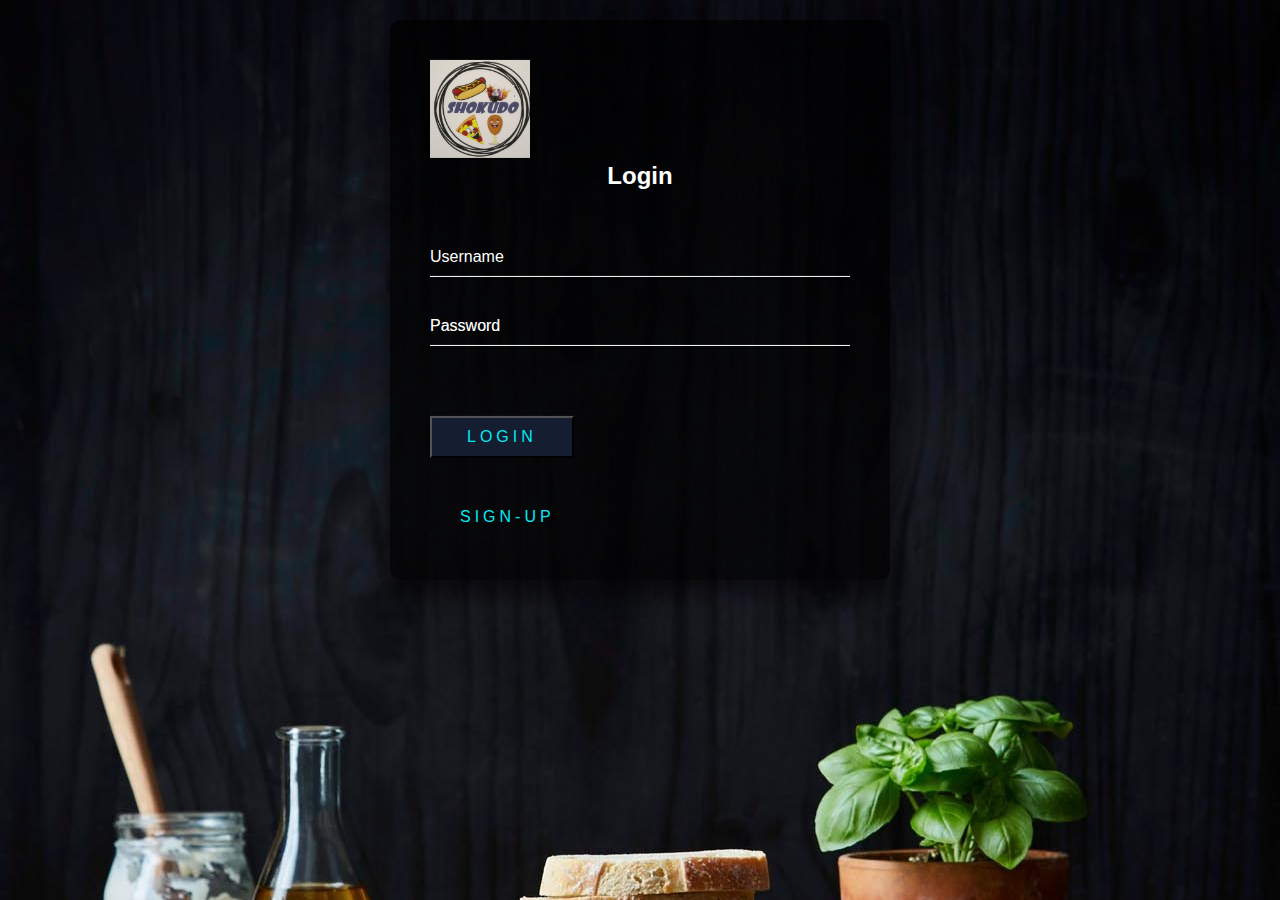
<file: ankit/Shokudo-main/index.html>
<!DOCTYPE html>
<html lang="en">
<head>
    <meta charset="UTF-8">
    <link rel = "icon" href = 
"test3.png" type = "image/x-icon">
    <meta name="viewport" content="width=device-width, initial-scale=1.0">
    <link rel="icon" href="test3.png" type="image/gif">
    <title>Shokudo - Login</title>
    <link rel="stylesheet" href="login.css">
</head>
<body>
    <div class="login-box">
        <img src="test3.png" width="100px">
        <h2>Login</h2>
        <br>
        <form action="home.html">
          <div class="user-box">
            <input type="text" name="" required="">
            <label>Username</label>
          </div>
          <div class="user-box">
            <input type="password" pattern="(?=.*\d)(?=.*[a-z])(?=.*[A-Z]).{8,}" title="Must contain at least one number and one uppercase and lowercase letter, and at least 8 or more characters" placeholder="Password" name="" required="">
            <label>Password</label>
          </div>
          <button type="submit" style="background-color: #141e30;">
            <span></span>
            <span></span>
            <span></span>
            <span></span>
            Login
        </button>
        <br>
          <a href="sign up.html">
            <span></span>
            <span></span>
            <span></span>
            <span></span>
            Sign-up
        </a>
        </form>
      </div>

    
</body>
</html>
</file>
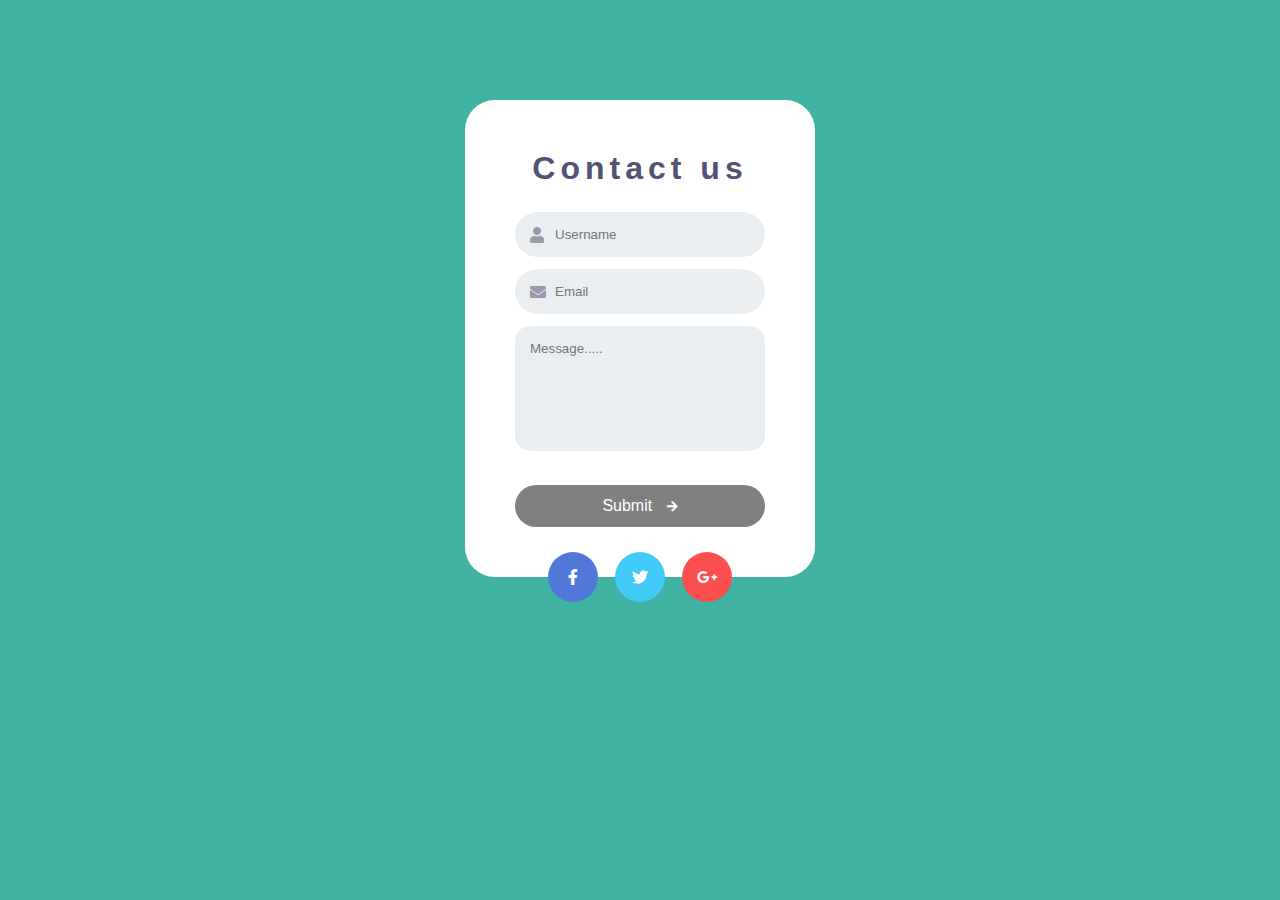
<file: ankit/Shokudo-main/Contact_us.html>
<!DOCTYPE html>
<html lang="en">
<head>
	<meta charset="UTF-8">
  <link rel = "icon" href = 
"test3.png" type = "image/x-icon">
	<title>Simple Contact Us form</title>
	<link rel="stylesheet" href="Contact_us.css">
	<link rel="stylesheet" href="https://use.fontawesome.com/releases/v5.5.0/css/all.css">
</head>
<body>
	  

<div class="contact-us">
  <div class="title">
    <h1>Contact us</h1>
  </div>
  <div class="form">
    <div class="form-items">
      <input type="text" class="input" placeholder="Username">
      <i class="fas fa-user"></i>
    </div>
    <div class="form-items">
      <input type="text" class="input" placeholder="Email">
      <i class="fas fa-envelope"></i>
    </div>
    <div class="form-items">
      <textarea class="input message" cols="30" rows="10" placeholder="Message....."></textarea>
    </div>
  </div>
  
  <div class="btn">
    Submit
    <i class="fas fa-arrow-right"></i>
  </div>
  
  
  <div class="social-icons">
    <div class="facebook">
      <i class="fab fa-facebook-f"></i>
    </div>
    <div class="twitter">
      <i class="fab fa-twitter"></i>
    </div>
    <div class="google">
      <i class="fab fa-google-plus-g"></i>
    </div>
  </div>
  
</div>


</body>
</html>
</file>
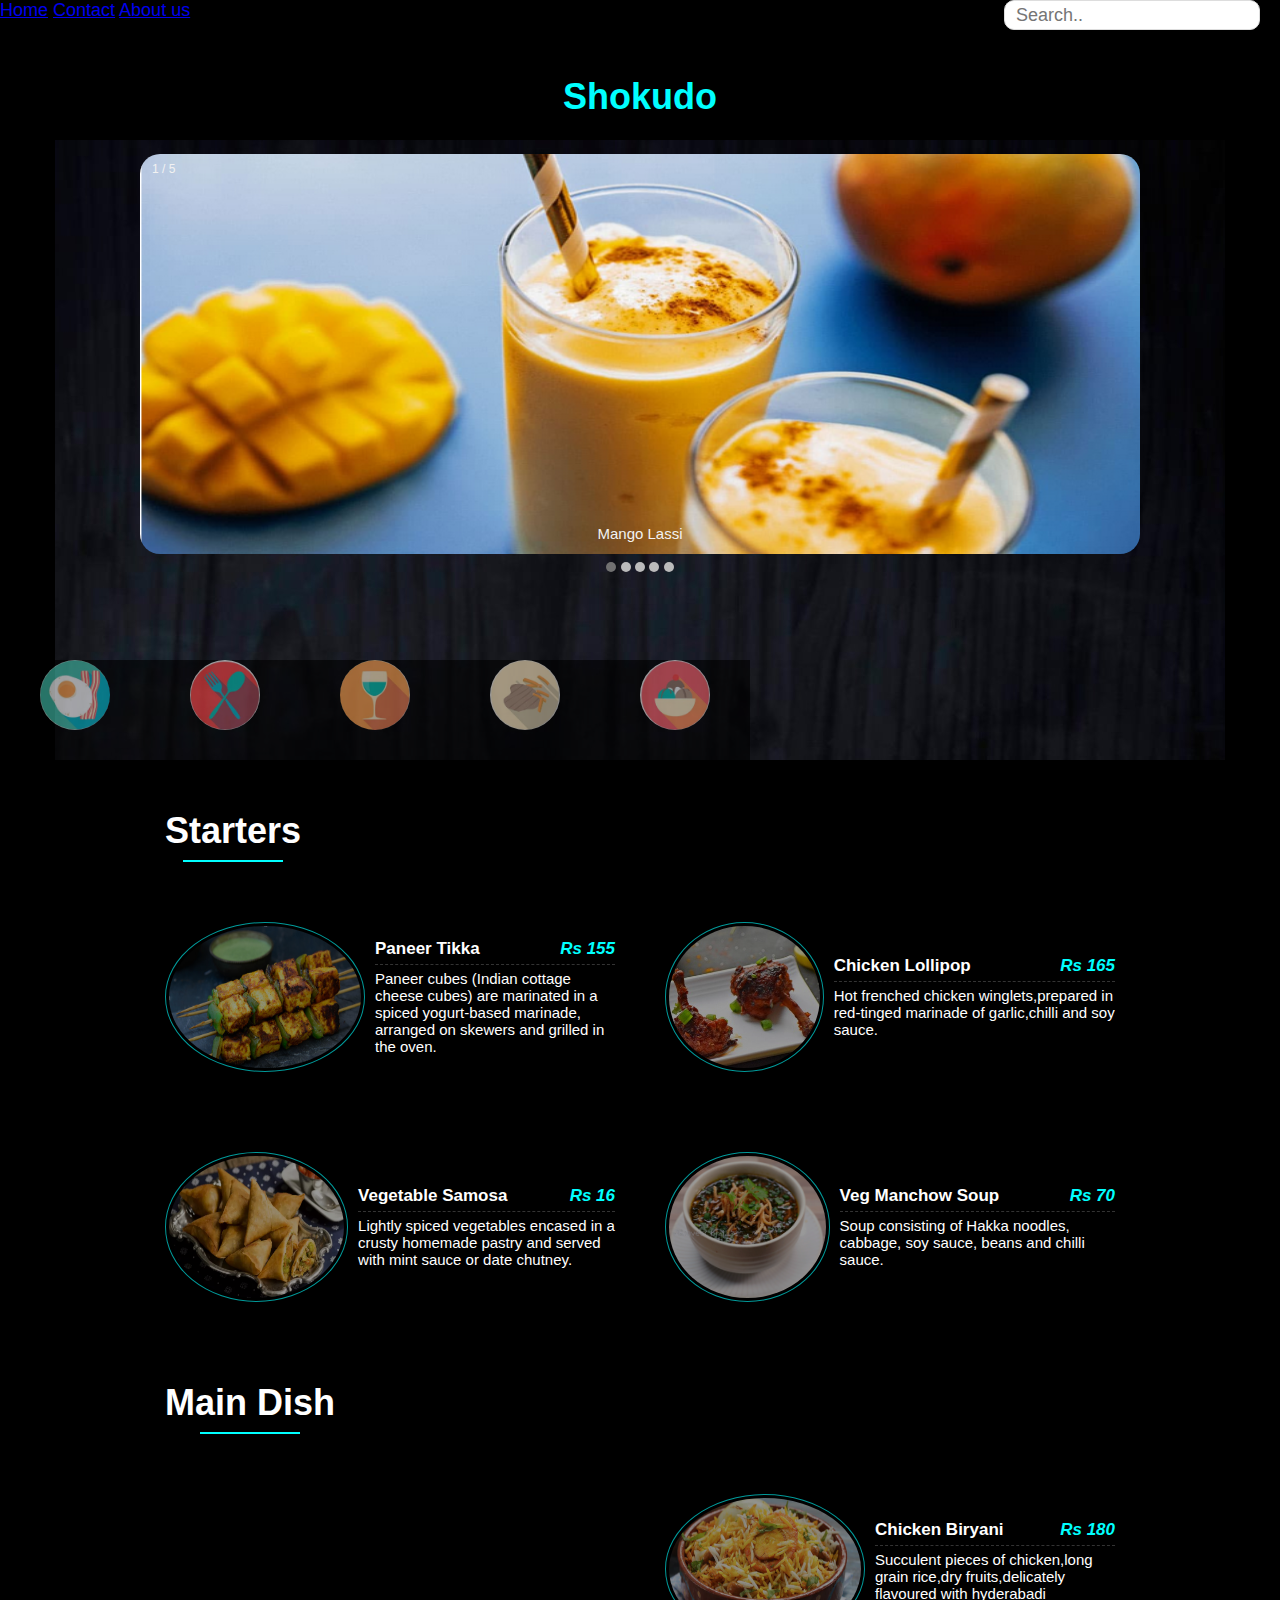
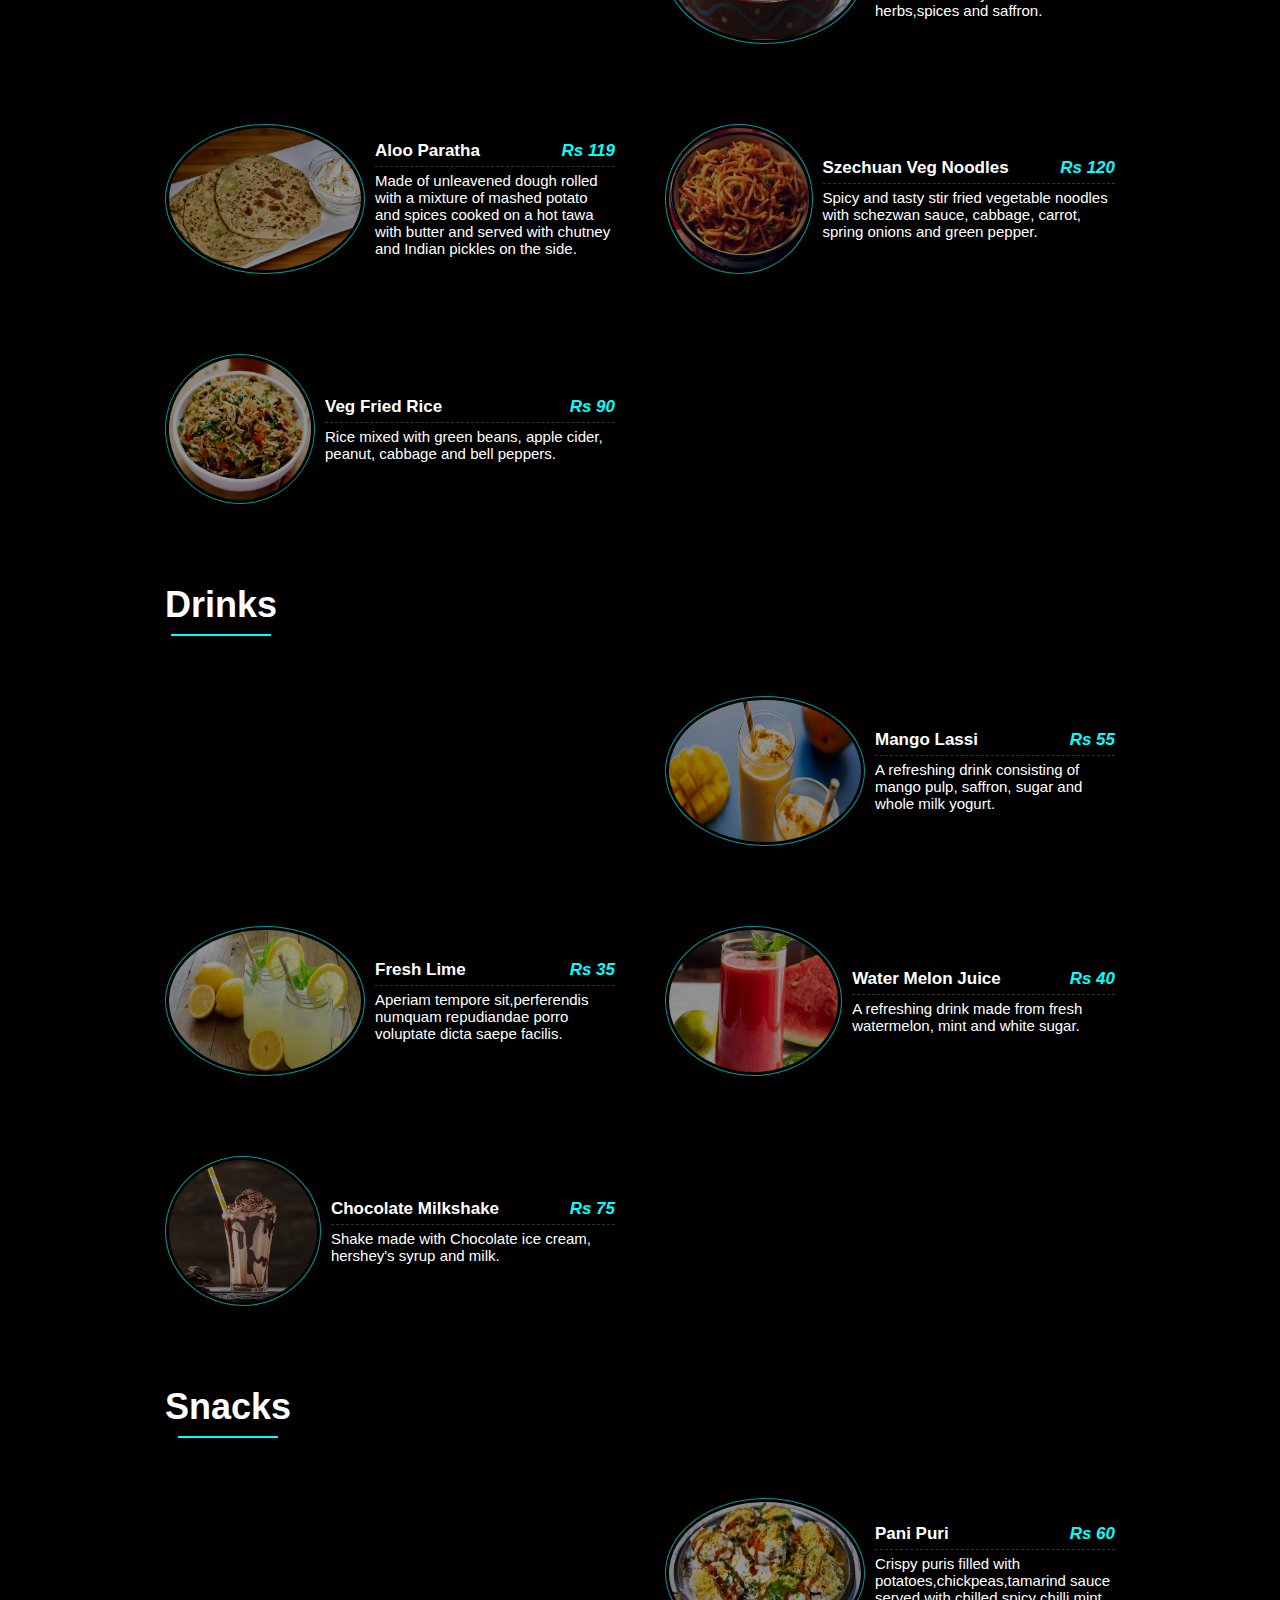
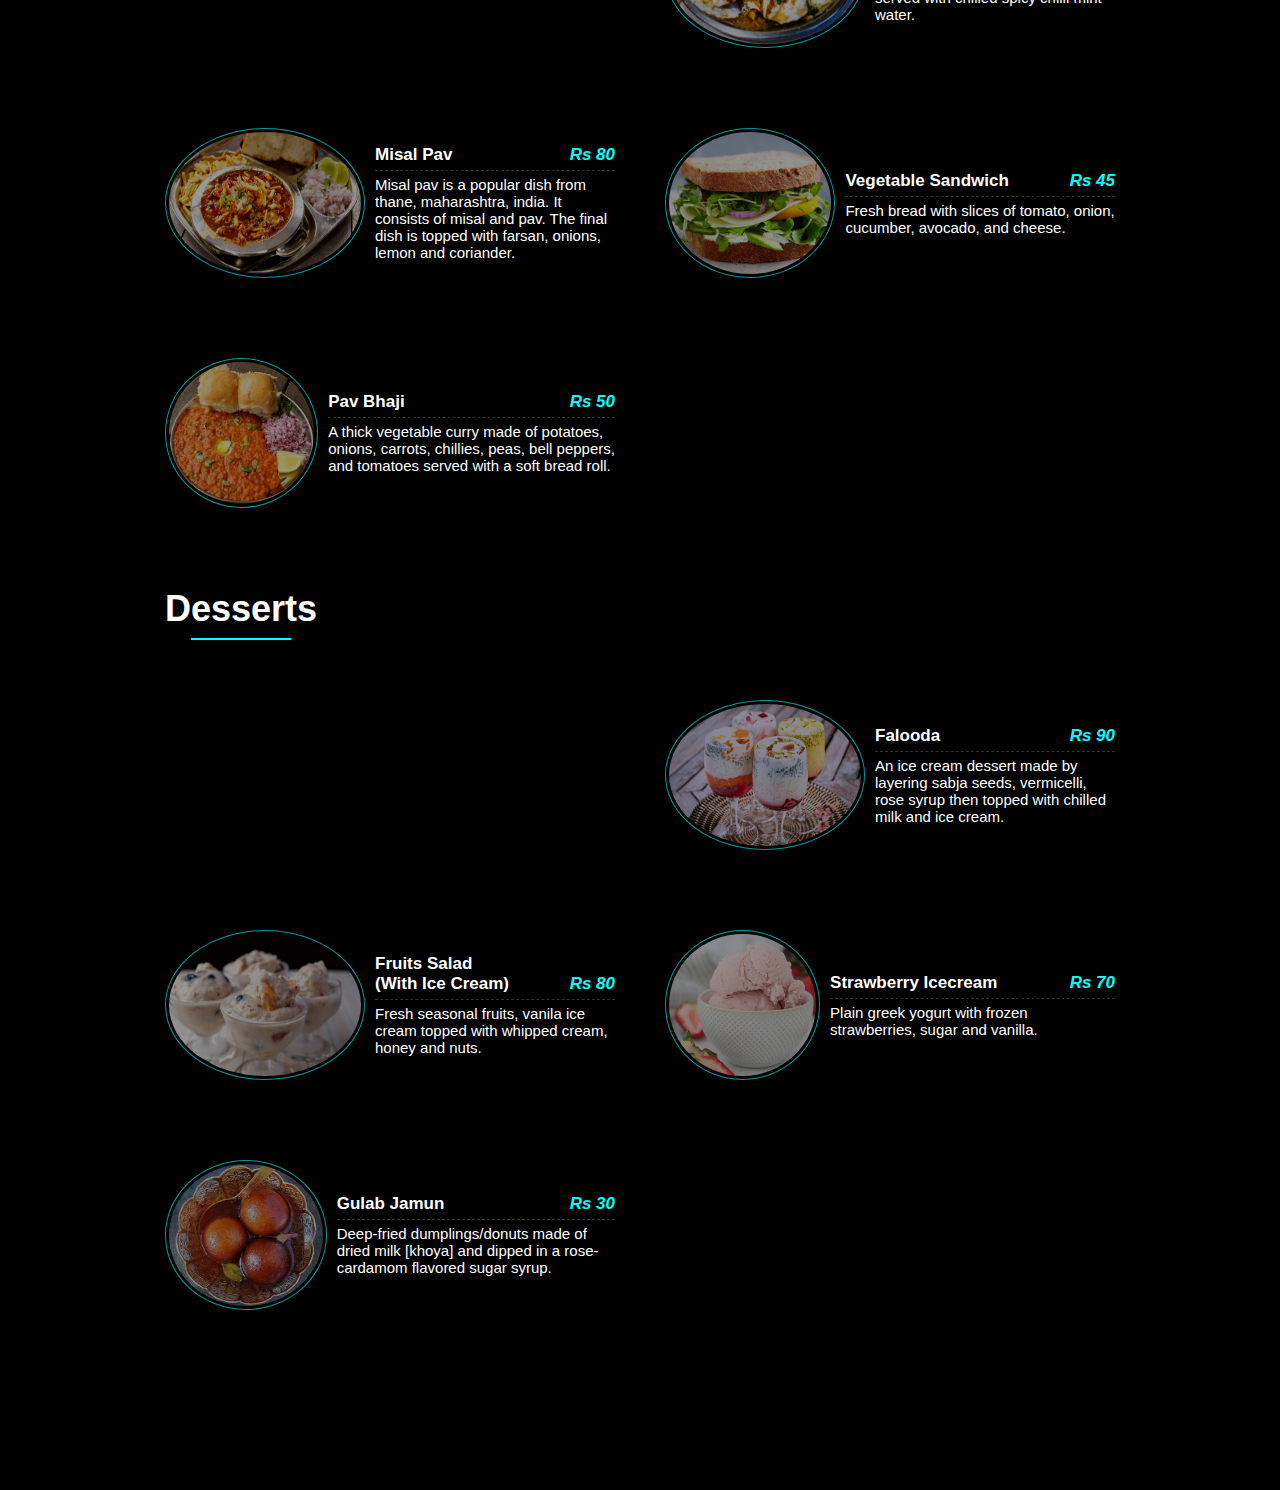
<file: ankit/Shokudo-main/item(gaya3).html>
<!DOCTYPE html>
<html lang="en"> 
    <head>
        <title>Item Page</title>
        <link rel = "icon" href = 
"test3.png" type = "image/x-icon">
        <meta charset="UTF-8">
        <meta name="viewport" content="width=device-width, initial-scale=1">
        <link rel="stylesheet" type="text/css" href="main(gaya3).css">
        <style>
            body {
              font-family: Arial, Helvetica, sans-serif;
            }
            .imgs{
                width: 50px;
                height: 150px;
            }
        </style>
    </head>
    <body>
        <div class="navbar">
            <a href="#">Home</a>
            <a href="#">Contact</a>
            <a href="#">About us</a>
            <input type="text" id="mySearch" onkeyup="myFunction()" placeholder="Search.." title="Type in the Item">
        </div><br><br>
        <h1 style="color: cyan; text-align: center; font-size:36px;">Shokudo</h1><br><br>
        
        <div class="slideshow-container">

            <div class="mySlides fade">
              <div class="numbertext">1 / 5</div>
              <img src="lassi.png" style="width:100%">
              <div class="text">Mango Lassi</div>
            </div>
            
            <div class="mySlides fade">
              <div class="numbertext">2 / 5</div>
              <img src="biriyani.png" style="width:100%">
              <div class="text">Chicken Biriyani</div>
            </div>
            
            <div class="mySlides fade">
              <div class="numbertext">3 / 5</div>
              <img src="lollipop.jpeg" style="width:100%">
              <div class="text">Chicken Lollipop</div>
            </div>

            <div class="mySlides fade">
              <div class="numbertext">4 / 5</div>
              <img src="pani puri.png" style="width:100%">
              <div class="text">Pani Puri</div>
            </div>

            <div class="mySlides fade">
              <div class="numbertext">5 / 5</div>
              <img src="paneer.png" style="width:100%">
              <div class="text">Paneer Tikka</div>
            </div>
            
            </div>
            
            <div style="text-align:center">
              <span class="dot"></span> 
              <span class="dot"></span> 
              <span class="dot"></span> 
              <span class="dot"></span> 
              <span class="dot"></span> 
            </div>

            <br><br><br>

            <script>
                var slideIndex = 0;
                showSlides();
                
                function showSlides() {
                  var i;
                  var slides = document.getElementsByClassName("mySlides");
                  var dots = document.getElementsByClassName("dot");
                  for (i = 0; i < slides.length; i++) {
                    slides[i].style.display = "none";  
                  }
                  slideIndex++;
                  if (slideIndex > slides.length) {slideIndex = 1}    
                  for (i = 0; i < dots.length; i++) {
                    dots[i].className = dots[i].className.replace(" active", "");
                  }
                  slides[slideIndex-1].style.display = "block";  
                  dots[slideIndex-1].className += " active";
                  setTimeout(showSlides, 2000); // Change image every 2 seconds
                }
                </script>

    <div class="navbar2">
        <a href="#Starters"><img class="icons" src="icon4.png" width="70px" height="70px"></a>
        <a href="#Main Dish"><img class="icons" src="icon1.png" width="70px" height="70px"></a>
        <a href="#Drinks"><img class="icons" src="icon5.png" width="70px" height="70px"></a>
        <a href="#Snacks"><img class="icons" src="icon3.png" width="70px" height="70px"></a>
        <a href="#Desserts"><img class="icons" src="icon2.png" width="70px" height="70px"></a>
    </div>

<div class="wrapper">
    <div class="title">
        <h4 id="Starters">Starters</h4>
    </div>
    <div class="menu">
        <div class="single-menu">
            <img src="paneer.png" alt="panner tikka">
            <div class="menu-content">
                <h4>Paneer tikka <span>Rs 155</span></h4>
                <p>Paneer cubes (Indian cottage cheese cubes) are marinated in a spiced yogurt-based marinade, arranged on skewers and grilled in the oven.</p>
            </div>
        </div>
        <div class="single-menu">
            <img src="lollipop2.jpeg" alt="Chicken lollipop">
            <div class="menu-content">
                <h4>Chicken lollipop <span>Rs 165</span></h4>
                <p>Hot frenched chicken winglets,prepared in red-tinged marinade of garlic,chilli and soy sauce.</p>
            </div>
        </div>
        <div class="single-menu">
            <img src="samosa.png" alt="Vegetable Samosa">
            <div class="menu-content">
                <h4>Vegetable Samosa <span>Rs 16</span></h4>
                <p>Lightly spiced vegetables encased in a crusty homemade pastry and served with mint sauce or date chutney.</p>
            </div>
        </div>
        <div class="single-menu">
            <img src="soup.jpg" alt="Veg Manchow Soup">
            <div class="menu-content">
                <h4>Veg Manchow Soup <span>Rs 70</span></h4>
                <p>Soup consisting of Hakka noodles, cabbage, soy sauce, beans and chilli sauce.</p>
            </div>
        </div>
        <div class="title">
            <h4 id="Main Dish">Main dish</h4>
        </div>
        <div class="single-menu">
            <div class="menu-content">
                <p>  </p>
            </div>
        </div>

        <div class="single-menu">
            <img src="biriyani.png" alt="Chicken Biriyani">
            <div class="menu-content">
                <h4>Chicken Biryani <span>Rs 180</span></h4>
                <p>Succulent pieces of chicken,long grain rice,dry fruits,delicately flavoured with hyderabadi herbs,spices and saffron.</p>
            </div>
        </div>
        <div class="single-menu">
            <img src="aloo.png" alt="Aloo Paratha">
            <div class="menu-content">
                <h4>Aloo Paratha <span>Rs 119</span></h4>
                <p>Made of unleavened dough rolled with a mixture of mashed potato and spices cooked on a hot tawa with butter and served with chutney and Indian pickles on the side.</p>
            </div>
        </div>
        <div class="single-menu">
            <img src="noodles.jpg" alt="Szechuan Veg Noodles">
            <div class="menu-content">
                <h4>Szechuan Veg Noodles <span>Rs 120</span></h4>
                <p>Spicy and tasty stir fried vegetable noodles with schezwan sauce, cabbage, carrot, spring onions and green pepper.</p>
            </div>
        </div>
        <div class="single-menu">
            <img src="rice.jpg" alt="Veg Fried Rice">
            <div class="menu-content">
                <h4>Veg Fried Rice <span>Rs 90</span></h4>
                <p>Rice mixed with green beans, apple cider, peanut, cabbage and bell peppers.</p>
            </div>
        </div>
        <div class="title">
            <h4 id="Drinks">Drinks</h4>
        </div>

        <div class="single-menu">
            <div class="menu-content">
                <p>  </p>
            </div>
        </div>

        <div class="single-menu">
            <img src="lassi.png" alt="Mango Lassi">
            <div class="menu-content">
                <h4>Mango Lassi <span>Rs 55</span></h4>
                <p>A refreshing drink consisting of mango pulp, saffron, sugar and whole milk yogurt.</p>
            </div>
        </div>
        <div class="single-menu">
            <img src="lime.png" alt="Fresh Lime">
            <div class="menu-content">
                <h4>Fresh Lime <span>Rs 35</span></h4>
                <p>Aperiam tempore sit,perferendis numquam repudiandae porro voluptate dicta saepe facilis.</p>
            </div>
        </div>
        <div class="single-menu">
            <img src="juice.jpg" alt="Water Melon Juice">
            <div class="menu-content">
                <h4>Water Melon Juice <span>Rs 40</span></h4>
                <p>A refreshing drink made from fresh watermelon, mint and white sugar.</p>
            </div>
        </div>
        <div class="single-menu">
            <img src="milkshake.jpg" alt="Chocolate Milkshake">
            <div class="menu-content">
                <h4>Chocolate Milkshake <span>Rs 75</span></h4>
                <p>Shake made with Chocolate ice cream, hershey's syrup and milk.</p>
            </div>
        </div>
        <div class="title">
            <h4 id="Snacks">Snacks</h4>
        </div>

        <div class="single-menu">
            <div class="menu-content">
                <p>  </p>
            </div>
        </div>

        <div class="single-menu">
            <img src="pani puri.png" alt="Pani Puri">
            <div class="menu-content">
                <h4>Pani Puri <span>Rs 60</span></h4>
                <p>Crispy puris filled with potatoes,chickpeas,tamarind sauce served with chilled spicy chilli mint water.</p>
            </div>
        </div>
        <div class="single-menu">
            <img src="missal_pav.png" alt="Misal Pav">
            <div class="menu-content">
                <h4>Misal Pav <span>Rs 80</span></h4>
                <p>Misal pav is a popular dish from thane, maharashtra, india. It consists of misal and pav. The final dish is topped with farsan, onions, lemon and coriander.</p>
            </div>
        </div>
        <div class="single-menu">
            <img src="sandwich.jpg" alt="Vegetable Sandwich">
            <div class="menu-content">
                <h4>Vegetable Sandwich <span>Rs 45</span></h4>
                <p>Fresh bread with slices of tomato, onion, cucumber, avocado, and cheese.</p>
            </div>
        </div>
        <div class="single-menu">
            <img src="pavbhaji.jpg" alt="Pav Bhaji">
            <div class="menu-content">
                <h4>Pav Bhaji <span>Rs 50</span></h4>
                <p>A thick vegetable curry made of potatoes, onions, carrots, chillies, peas, bell peppers, and tomatoes served with a soft bread roll. </p>
            </div>
        </div>
        <div class="title">
            <h4 id="Desserts">Desserts</h4>
        </div>

        <div class="single-menu">
            <div class="menu-content">
                <p>  </p>
            </div>
        </div>

        <div class="single-menu">
            <img src="falooda.png" alt="Falooda">
            <div class="menu-content">
                <h4>Falooda <span>Rs 90</span></h4>
                <p>An ice cream dessert made by layering sabja seeds, vermicelli, rose syrup then topped with chilled milk and ice cream.</p>
            </div>
        </div>
        <div class="single-menu">
            <img src="icecream_salad.png" alt="Fruits Salad with Ice cream">
            <div class="menu-content">
                <h4>Fruits Salad <br>(with Ice cream) <span>Rs 80</span></h4>
                <p>Fresh seasonal fruits, vanila ice cream topped with whipped cream, honey and nuts.</p>
            </div>
        </div>
        <div class="single-menu">
            <img src="icrecream.jpg" alt="Strawberry icecream">
            <div class="menu-content">
                <h4>Strawberry icecream <span>Rs 70</span></h4>
                <p>Plain greek yogurt with frozen strawberries, sugar and vanilla.</p>
            </div>
        </div>
        <div class="single-menu">
            <img src="Gulabjamun.jpg" alt="Chicken lollipop">
            <div class="menu-content">
                <h4>Gulab Jamun <span>Rs 30</span></h4>
                <p>Deep-fried dumplings/donuts made of dried milk [khoya] and dipped in a rose-cardamom flavored sugar syrup.</p>
            </div>
        </div>
    </div>
</div>

</body>
</html>
</file>
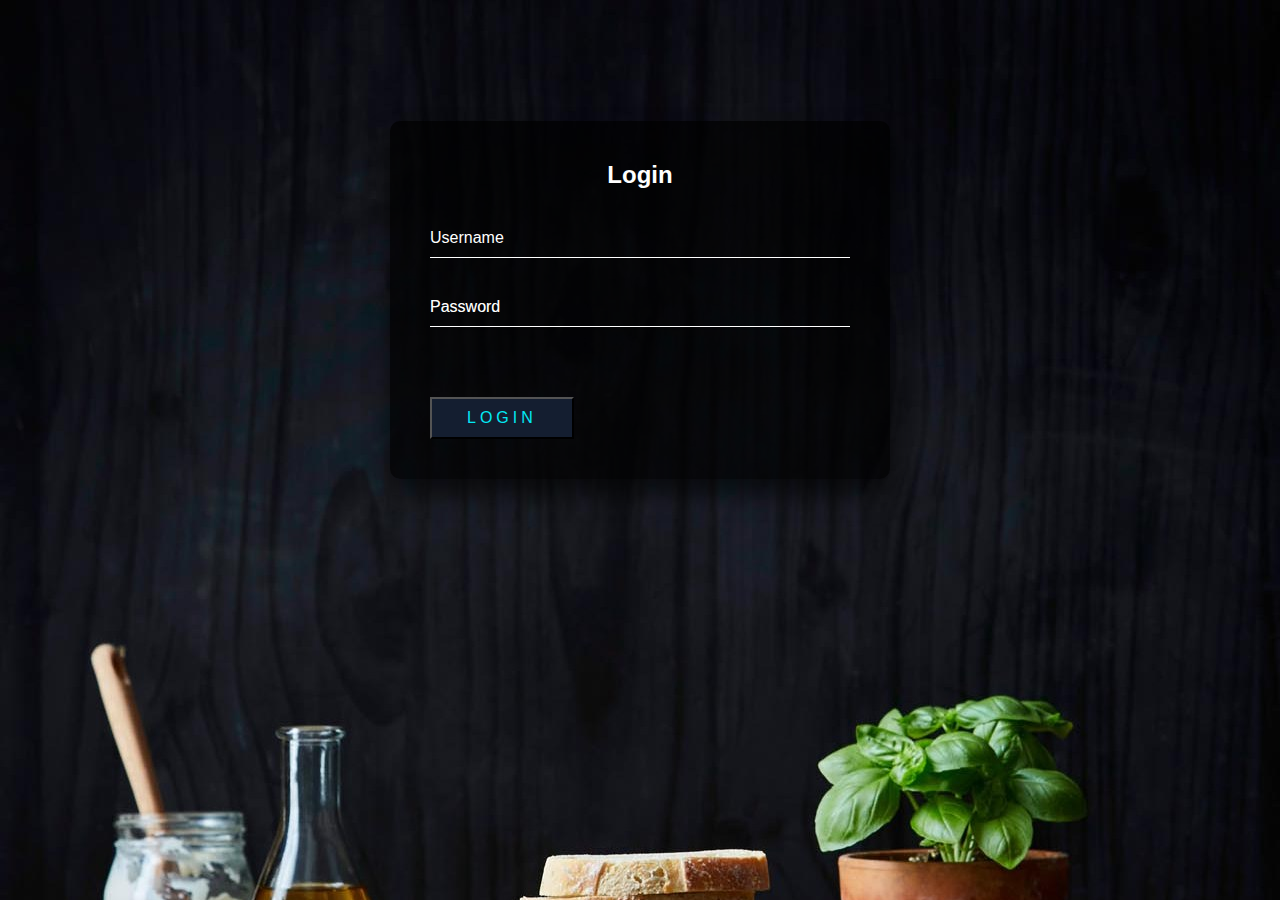
<file: ankit/Shokudo-main/login2.html>
<!DOCTYPE html>
<html lang="en">
<head>
    <meta charset="UTF-8">
    <link rel = "icon" href = 
"test3.png" type = "image/x-icon">
    <meta name="viewport" content="width=device-width, initial-scale=1.0">
    <title>Document</title>
    <link rel="stylesheet" href="login.css">
</head>
<body>
    <div class="login-box">
        <h2>Login</h2>
        <form action="#">
          <div class="user-box">
            <input type="text" name="" required="">
            <label>Username</label>
          </div>
          <div class="user-box">
            <input type="password" pattern="(?=.*\d)(?=.*[a-z])(?=.*[A-Z]).{8,}" title="Must contain at least one number and one uppercase and lowercase letter, and at least 8 or more characters" placeholder="Password" name="" required="">
            <label>Password</label>
          </div>
          <button type="submit" style="background-color: #141e30;">
            <span></span>
            <span></span>
            <span></span>
            <span></span>
            Login
          </button>
          
        
        </form>
      </div>

    
</body>
</html>
</file>
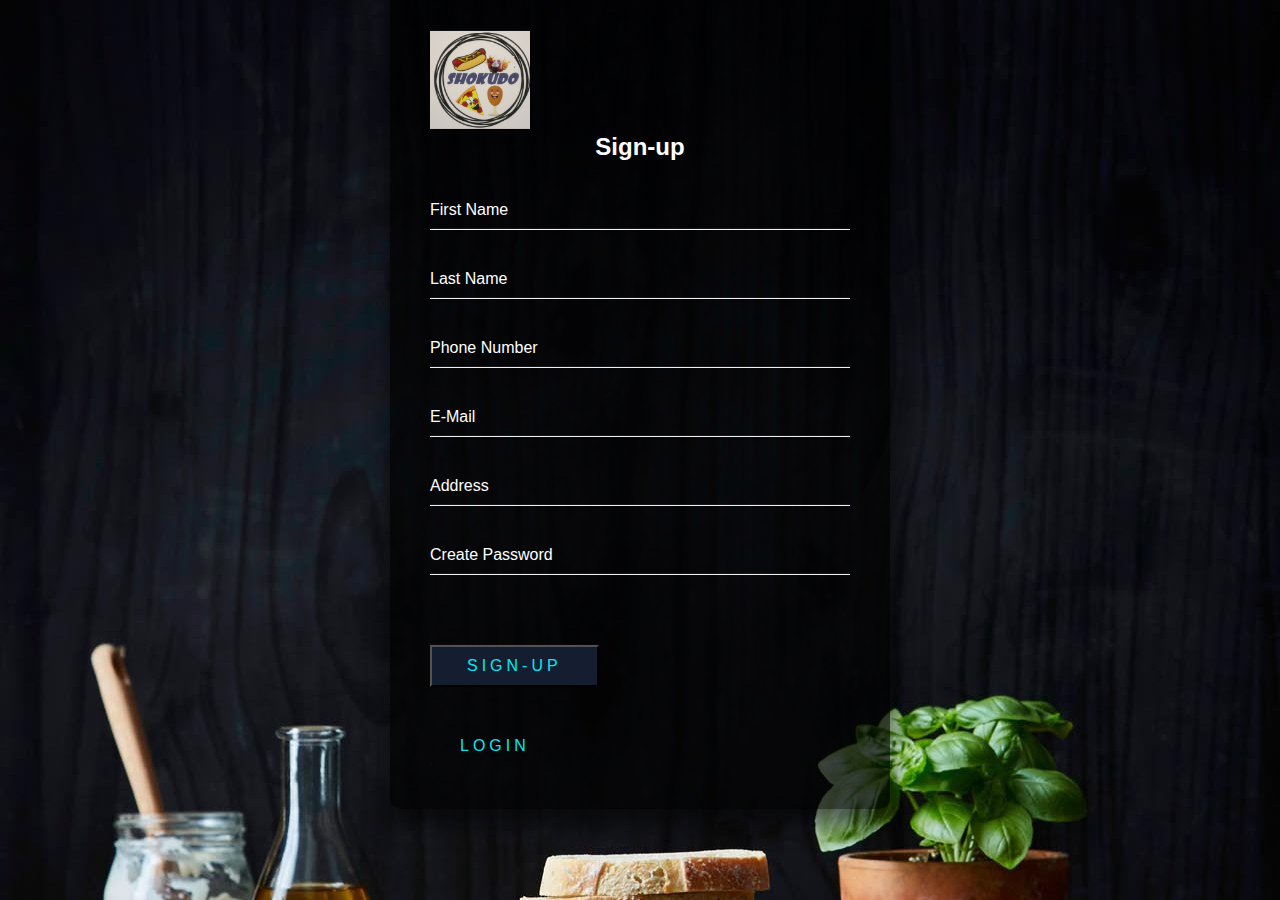
<file: ankit/Shokudo-main/sign up.html>
<!DOCTYPE html>
<html lang="en">
<head>
    <meta charset="UTF-8">
    <link rel = "icon" href = 
"test3.png" type = "image/x-icon">
    <meta name="viewport" content="width=device-width, initial-scale=1.0">
    <link rel="icon" href="test3.png" type="image/gif">
    <title>Shokudo - Sign Up</title>
    <link rel="stylesheet" href="sign up.css">
    
</head>
<body>
    <div class="Sign-up">
      <img src="test3.png" width="100px">
        <h2>Sign-up</h2>
        <form action="home.html">
  

       
          <div class="user-box">
            <input type="text" Firstname="" required="">
            <label>First Name</label>
          </div>
          <div class="user-box">
            <input type="text" lastname="" required="">
            <label>Last Name</label>
          </div>
          <div class="user-box">
            <input type="tel" Phone="" required="">
            <label>Phone Number</label>
          </div>
          <div class="user-box">
            <input type="email" email="" required="">
            <label>E-Mail</label>
          </div>
          <div class="user-box">
            <input type="text" Address="" required="">
            <label>Address</label>
          </div>
          
          <div id="pswrd_1" class="user-box">
            <input type="password" pattern="(?=.*\d)(?=.*[a-z])(?=.*[A-Z]).{8,}" title="Must contain at least one number and one uppercase and lowercase letter, and at least 8 or more characters" Placeholder="" Password="" required="">
            <label>Create Password</label>
          </div>
          
          
          <button type="submit" style="background-color: #141e30;">
            <span></span>
            <span></span>
            <span></span>
            <span></span>
            Sign-up
        </button>
        <br>
          <a href="index.html">
            <span></span>
            <span></span>
            <span></span>
            <span></span>
            Login
        </a>
     
        </form>
      </div>
      
</body>



</html>
</file>
<file: ankit/Shokudo-main/login.css>
body {
    margin:0;
    padding:0;
    font-family: sans-serif;background: url(back10.jpg);/*linear-gradient(#141e30, #243b55);*/
    background-repeat: no-repeat;
    background-attachment: fixed;
  }
  
  .login-box {
    position: absolute;
    margin-top: 300px;
     margin-left: 50%;
     width: 500px;
    padding: 40px;
    transform: translate(-50%, -50%);
    background: rgba(0,0,0,.7);
    box-sizing: border-box;
    box-shadow: 0 15px 25px rgba(0,0,0,.6);
    border-radius: 10px;
  }
  
@media screen and (max-width: 600px) {
  .login-box {
    margin-top: 300px;
    margin-left: 50%;
    width: 300px;
    
  }
}
  
  .login-box h2 {
    margin: 0 0 30px;
    padding: 0;
    color: #fff;
    text-align: center;
  }
  
  .login-box .user-box {
    position: relative;
  }
  
  .login-box .user-box input {
    width: 100%;
    padding: 10px 0;
    font-size: 16px;
    color: #fff;
    margin-bottom: 30px;
    border: none;
    border-bottom: 1px solid #fff;
    outline: none;
    background: transparent;
  }
  .login-box .user-box label {
    position: absolute;
    top:0;
    left: 0;
    padding: 10px 0;
    font-size: 16px;
    color: #fff;
    pointer-events: none;
    transition: .5s;
  }
  
  .login-box .user-box input:focus ~ label,
  .login-box .user-box input:valid ~ label {
    top: -20px;
    left: 0;
    color: #03e9f4;
    font-size: 12px;
  }
  
  .login-box form a {
    position: relative;
    display: inline-block;
    padding: 10px 30px;
    cursor: pointer;
    color: #03e9f4;
    font-size: 16px;
    text-decoration: none;
    text-transform: uppercase;
    overflow: hidden;
    transition: .5s;
    margin-top: 40px;
    letter-spacing: 4px
  }
  
  .login-box a:hover {
    background: #03e9f4;
    color: #fff;
    border-radius: 5px;
    box-shadow: 0 0 5px #03e9f4,
                0 0 25px #03e9f4,
                0 0 50px #03e9f4,
                0 0 100px #03e9f4;
  }
  
  .login-box a span {
    position: absolute;
    display: block;
  }
  
  .login-box a span:nth-child(1) {
    top: 0;
    left: -100%;
    width: 100%;
    height: 2px;
    background: linear-gradient(90deg, transparent, #03e9f4);
    animation: btn-anim1 1s linear infinite;
  }
  
  @keyframes btn-anim1 {
    0% {
      left: -100%;
    }
    50%,100% {
      left: 100%;
    }
  }
  
  .login-box a span:nth-child(2) {
    top: -100%;
    right: 0;
    width: 2px;
    height: 100%;
    background: linear-gradient(180deg, transparent, #03e9f4);
    animation: btn-anim2 1s linear infinite;
    animation-delay: .25s
  }
  
  @keyframes btn-anim2 {
    0% {
      top: -100%;
    }
    50%,100% {
      top: 100%;
    }
  }
  
  .login-box a span:nth-child(3) {
    bottom: 0;
    right: -100%;
    width: 100%;
    height: 2px;
    background: linear-gradient(270deg, transparent, #03e9f4);
    animation: btn-anim3 1s linear infinite;
    animation-delay: .5s
  }
  
  @keyframes btn-anim3 {
    0% {
      right: -100%;
    }
    50%,100% {
      right: 100%;
    }
  }
  
  .login-box a span:nth-child(4) {
    bottom: -100%;
    left: 0;
    width: 2px;
    height: 100%;
    background: linear-gradient(360deg, transparent, #03e9f4);
    animation: btn-anim4 1s linear infinite;
    animation-delay: .75s
  }
  
  @keyframes btn-anim4 {
    0% {
      bottom: -100%;
    }
    50%,100% {
      bottom: 100%;
    }
  }
  .login-box form button {
    position: relative;
    display: inline-block;
    padding: 10px 35px;
    color: #03e9f4;
    font-size: 16px;
    cursor: pointer;
    text-decoration: none;
    text-transform: uppercase;
    overflow: hidden;
    transition: .5s;
    margin-top: 40px;
    letter-spacing: 4px
  }
  
  .login-box button:hover {
    background: #03e9f4;
    color: #fff;
    border-radius: 5px;
    box-shadow: 0 0 5px #03e9f4,
                0 0 25px #03e9f4,
                0 0 50px #03e9f4,
                0 0 100px #03e9f4;
  }
  
  .login-box button span {
    position: absolute;
    display: block;
  }
  
  .login-box button span:nth-child(1) {
    top: 0;
    left: -100%;
    width: 100%;
    height: 2px;
    background: linear-gradient(90deg, transparent, #03e9f4);
    animation: btn-anim1 1s linear infinite;
  }
  
  @keyframes btn-anim1 {
    0% {
      left: -100%;
    }
    50%,100% {
      left: 100%;
    }
  }
  
  .login-box button span:nth-child(2) {
    top: -100%;
    right: 0;
    width: 2px;
    height: 100%;
    background: linear-gradient(180deg, transparent, #03e9f4);
    animation: btn-anim2 1s linear infinite;
    animation-delay: .25s
  }
  
  @keyframes btn-anim2 {
    0% {
      top: -100%;
    }
    50%,100% {
      top: 100%;
    }
  }
  
  .login-box button span:nth-child(3) {
    bottom: 0;
    right: -100%;
    width: 100%;
    height: 2px;
    background: linear-gradient(270deg, transparent, #03e9f4);
    animation: btn-anim3 1s linear infinite;
    animation-delay: .5s
  }
  
  @keyframes btn-anim3 {
    0% {
      right: -100%;
    }
    50%,100% {
      right: 100%;
    }
  }
  
  .login-box button span:nth-child(4) {
    bottom: -100%;
    left: 0;
    width: 2px;
    height: 100%;
    background: linear-gradient(360deg, transparent, #03e9f4);
    animation: btn-anim4 1s linear infinite;
    animation-delay: .75s
  }
  
  @keyframes btn-anim4 {
    0% {
      bottom: -100%;
    }
    50%,100% {
      bottom: 100%;
    }
  }
</file>
<file: ankit/Shokudo-main/Contact_us.css>
*{
  margin: 0;
  padding: 0;
  font-family: Helvetica, sans-serif;
}

body{
  background: #41B3A3;
}

.contact-us{
  width: 250px;
  background: #fff;
  padding: 50px;
  margin: 100px auto;
  border-radius: 30px;
  position: relative;
}

.title h1{
  color: #535274;
  letter-spacing: 5px;
  margin-bottom: 25px;
  text-align: center;
}

.form,
.form-items{
  width: 100%;
}

.form-items .input{
  width: 100%;
  margin-bottom: 12px;
  padding: 15px 40px;
  box-sizing: border-box;
  background: #ebeef1;
  border: 0px;
  outline: none;
  border-radius: 30px;
}

.form-items .input.message{
  height: 125px;
  border-radius: 15px;
  margin-bottom: 30px;
  padding: 15px 15px;
  resize: none;
}
.btn{
  background: grey;
  text-align: center;
  color: #fff;
  padding: 12px;
  border-radius: 25px;
  cursor: pointer;
}
.btn:hover{
  
  background: #03e9f4;
  color: #fff;
  border-radius: 5px;
  box-shadow: 0 0 5px #03e9f4,
              0 0 25px #03e9f4,
              0 0 50px #03e9f4,
              0 0 100px #03e9f4;
}


.btn .fas{
  margin-left: 10px;
  font-size: 12px;
}

.form-items{
  position: relative;
}

.form-items .fas{
  position: absolute;
  top: 15px;
  left: 15px;
  color: #9a99aa;
}

.social-icons{
  position: absolute;
  bottom: -25px;
  left: 50%;
  width: 200px;
  transform: translateX(-50%);
  display: flex;
  justify-content: space-around;
}

.social-icons div{
  width: 50px;
  height: 50px;
  border-radius: 50%;
  position: relative;
  cursor: pointer;
}


.social-icons div .fab{
  position: absolute;
  top: 50%;
  left: 50%;
  transform: translate(-50%,-50%);
  color: #fff;
}

.social-icons div.facebook{
  background: #5178d9;
}

.social-icons div.twitter{
  background: #41caf6;
}

.social-icons div.google{
  background: #fb4f4f;
}
</file>
<file: ankit/Shokudo-main/main(gaya3).css>
*{
    margin:0;
    padding:0;
    box-sizing: border-box;
}
html{
  scroll-behavior: smooth;
}
body{
  margin: 0;
  background-image: url('back10(gaya3).jpg');
  background-attachment: fixed;
  background-repeat: no-repeat;
  background-color: black;
  background-position: center;
    font-family:Verdana, Geneva, Tahoma, sans-serif;
}
@import url('https://fonts.googleapis.com/css2?family=Poppins&display=swap');

.wrapper{
  width:950px;
  margin:100px auto;
}
.title{
  width: 100%;
  margin-bottom:60px;
  color: white;
}
.title h4{
  text-transform:capitalize;
  font-size:36px;
  position:relative;
  display:inline-block;
  padding-bottom:10px;
}

.title h4 span{
  display:block;
  font-size:18px;
  font-style:italic;
  margin-bottom:10px;
}
.title h4:before{
  position:absolute;
  content:"";
  width:100px;
  height:2px;
  background-color:cyan;
  bottom:0;
  left:50%;
  transform:translateX(-50%);
}
.menu{
  display:flex;
  flex-wrap:wrap;
  justify-content:space-between;
}
.menu-content p{
  font-size: 15px;
}
.single-menu{
  flex-basis:450px;
  margin-bottom:40px;
  padding-bottom:40px;
  width: 350px;
}
.single-menu:nth-child(5), .single-menu:nth-child(6){
  border-bottom:0;
}
.single-menu{
  display:flex;
  flex-direction:row;
  align-items:center;
  color:white;
}
.single-menu:hover img{
  border-radius:0;
  opacity: 1;
}
.single-menu img{
  width:200px;
  height:150px;
  margin-right:10px;
  border-radius:50%;
  border:1px solid cyan;
  padding:3px;
  transition:.5s;
  opacity: 0.6;
}
.single-menu h4{
  text-transform:capitalize;
  font-size:17px;
  border-bottom:1px dashed #333;
  margin-bottom:5px;
  padding-bottom:5px;
}
.single-menu h4 span{
  float:right;
  color:cyan;
  font-style:italic;
}
  #mySearch {
    width: 20%;
    height: 30px;
    float:right;
    font-size: 18px;
    padding: 11px;
    margin-right: 20px;
    border: 1px solid #ddd;
    border-radius: 10px;
  }
  .navbar{
    width: 100%;
    height:40px;
    font-size: large;
    /* background-color: aqua; */
    /* position: fixed; */
}
  .navbar2{
      width: 100%;
      height:80px;
      margin-right: 8%;
      padding-top: 30px;
      padding-bottom: 30px;
      /* position: fixed; */
  }
  .navbar2 a {
    float: left;
    display: block;
    text-align: center;
    width: 150px;
    height: 100px;
    text-decoration: none;
    background-color:black; 
    opacity: 0.6;
  }
  .navbar2 img{
    border-radius: 50%;
  }
  .navbar2 a:hover {
    background-color: #717171;
    opacity:1 ;
  }
  /* Slideshow container */
.slideshow-container {
    max-width: 1000px;
    position: relative;
    margin: auto;
    overflow: auto;
  }
  
  /* Caption text */
  .text {
    color: #f2f2f2;
    font-size: 15px;
    padding: 8px 12px;
    position: absolute;
    bottom: 8px;
    width: 100%;
    text-align: center;
  }
  
  /* Number text (1/3 etc) */
  .numbertext {
    color: #f2f2f2;
    font-size: 12px;
    padding: 8px 12px;
    position: absolute;
    top: 0;
  }
  .slideshow-container img{
      width: 150px;
      height: 400px;
      border-radius: 20px;
  }
  /* The dots/bullets/indicators */
  .dot {
    height: 10px;
    width: 10px;
    
    background-color: #bbb;
    border-radius: 50%;
    display: inline-block;
    transition: background-color 0.6s ease;
  }
  
  .active {
    background-color: #717171;
  }
  
  /* Fading animation */
  .fade {
    -webkit-animation-name: fade;
    -webkit-animation-duration: 1.5s;
    animation-name: fade;
    animation-duration: 1.5s;
  }
  
  @-webkit-keyframes fade {
    from {opacity: .4} 
    to {opacity: 1}
  }
  
  @keyframes fade {
    from {opacity: .4} 
    to {opacity: 1}
  }
  
  
  .starters img {
    border-top-right-radius:10px;
    border-bottom-left-radius:10px;
    float: left;
    width:90%;
    height: 90%;
    margin: 5px;
    box-shadow: 0 4px 8px 0 rgba(0, 0, 0, 0.2), 0 6px 20px 0 rgba(0, 0, 0, 0.19);
}
.container h4{
    color: blue;
    font-size: 15px;
}
.row{
    display: flex;
    text-align: center;
}
.col{
    flex: 50%;
    padding: 5px;
    box-shadow: 0 4px 8px 0 rgba(0,0,0,0.2);
    width: 40%;
    border-radius: 5px;
  }
#overlay {
    position: fixed;
    display: none;
    width: 100%;
    height: 100%;
    top: 0;
    left: 0;
    right: 0;
    bottom: 0;
    background-color: rgba(0,0,0,0.5);
    z-index: 2;
    cursor: pointer;
}

#text{
  position: absolute;
  top: 50%;
  left: 50%;
  font-size: 50px;
  font-family: Arial, Helvetica, sans-serif;
  color:cyan;
  transform: translate(-50%,-50%);
  -ms-transform: translate(-50%,-50%);
}
/* On smaller screens, decrease text size */
@media only screen and (max-width: 800px) {
  .text {font-size: 11px}
  .wrapper
  {
    width: 100%;
    margin: 0%;
    padding: 0%;
  }
  .single-menu img{
    width:100px;
    height: 80px;
  }
  .slideshow-container img{
      width: 60px;
      height: 160px;
      border-radius: 20px;
  }
  .navbar2 img{
    border-radius: 50%;
    width: 60px;
    height: 50px;
  }
  .navbar2 {
    margin-left:0% ;
    width: 100%;
  }
  .navbar2 a{
    width: 100%;
  }
  .menu{
    margin: 0%;
    padding: 0%;
    width: 100%;
  }
  .single-menu{
    flex-basis:500px;
    flex-direction: column;
  }
  .menu h4, span{
    font-size: 12px;
  }
  .menu-content
  {
    font-size: 10px;
  }
  .title h4
  {
    font-size: 28px;
  }
}
@media only screen and (max-width: 500px) {
  .navbar2 {
    margin-left:30% ;
  }
}

.button {
  border: none;
  color: white;
  padding: 12px 24px;
  text-align: center;
  text-decoration: none;
  display: inline-block;
  font-size: 12px;
  margin: 4px 2px;
  transition-duration: 0.4s;
  cursor: pointer;
}

.button1 {
  background-color: black; 
  color: white; 
  border: 2px solid cyan;
}

.button1:hover {
  background-color: cyan;
  color: black;
}
</file>
<file: ankit/Shokudo-main/sign up.css>
body {
     margin:0;
     padding:0;
     font-family: sans-serif;
     background: url(back10.jpg);/*linear-gradient(#141e30, #243b55);*/
     background-repeat: no-repeat;
     background-attachment: fixed;
   }
   
   .Sign-up {
     position: absolute;
     margin-top: 400px;
     margin-left: 50%;
     width: 500px;
     padding: 40px;
     transform: translate(-50%, -50%);
     background: rgba(0,0,0,.7);
     box-sizing: border-box;
     box-shadow: 0 15px 25px rgba(0,0,0,.6);
     border-radius: 10px;
   }
   
@media screen and (max-width: 600px) {
  .Sign-up {
    margin-top: 400px;
    margin-left: 50%;
    width: 300px;
    
  }
}
   .Sign-up h2 {
     margin: 0 0 30px;
     padding: 0;
     color: #fff;
     text-align: center;
   }
   
   
   .Sign-up .user-box {
     position: relative;
   }
   .Sign-up  .error-text{
    background: transparent;
     padding: 8px 0;
     border-radius: 5px;
     color: #8B3E46;
     border: 1px solid #f5c6cb;

   }
   
   .Sign-up .user-box input {
     width: 100%;
     padding: 10px 0;
     font-size: 16px;
     color: #fff;
     margin-bottom: 30px;
     border: none;
     border-bottom: 1px solid #fff;
     outline: none;
     position: relative;
     background: transparent;
   }
   .Sign-up .user-box label {
     position: absolute;
     top:0;
     left: 0;
     padding: 10px 0;
     font-size: 16px;
     color: #fff;
     pointer-events: none;
     transition: .5s;
   }
   
   .Sign-up .user-box input:focus ~ label,
   .Sign-up .user-box input:valid ~ label {
     top: -20px;
     left: 0;
     color: #03e9f4;
     font-size: 12px;
   }
   .user-box .show{
     position: absolute;
     display: inline-block;
     text-decoration: none;
     overflow: hidden;
     transition: .5s;
     right: 10px;
     top: 30%;
     color: #03e9f4;
     transform: translateY(-50%);
     user-select: none;
     font-size: 14px;
     font-weight: 600;
     cursor: pointer;
   }
   
   .Sign-up form a {
     position: relative;
     display: inline-block;
     padding: 10px 30px;
     color: #03e9f4;
     font-size: 16px;
     cursor: pointer;
     text-decoration: none;
     text-transform: uppercase;
     overflow: hidden;
     transition: .5s;
     margin-top: 40px;
     letter-spacing: 4px;
   }
   
   .show:hover,.Sign-up a:hover {
     background: #03e9f4;
     color: #fff;
     border-radius: 5px;
     box-shadow: 0 0 5px #03e9f4,
                 0 0 25px #03e9f4,
                 0 0 50px #03e9f4,
                 0 0 100px #03e9f4;
   }
   
   .Sign-up a span {
    position: absolute;
    display: block;
  }
  
  .Sign-up a span:nth-child(1) {
    top: 0;
    left: -100%;
    width: 100%;
    height: 2px;
    background: linear-gradient(90deg, transparent, #03e9f4);
    animation: btn-anim1 1s linear infinite;
  }
  
  @keyframes btn-anim1 {
    0% {
      left: -100%;
    }
    50%,100% {
      left: 100%;
    }
  }
  
  .Sign-up a span:nth-child(2) {
    top: -100%;
    right: 0;
    width: 2px;
    height: 100%;
    background: linear-gradient(180deg, transparent, #03e9f4);
    animation: btn-anim2 1s linear infinite;
    animation-delay: .25s
  }
  
  @keyframes btn-anim2 {
    0% {
      top: -100%;
    }
    50%,100% {
      top: 100%;
    }
  }
  
  .Sign-up a span:nth-child(3) {
    bottom: 0;
    right: -100%;
    width: 100%;
    height: 2px;
    background: linear-gradient(270deg, transparent, #03e9f4);
    animation: btn-anim3 1s linear infinite;
    animation-delay: .5s
  }
  
  @keyframes btn-anim3 {
    0% {
      right: -100%;
    }
    50%,100% {
      right: 100%;
    }
  }
  
  .Sign-up a span:nth-child(4) {
    bottom: -100%;
    left: 0;
    width: 2px;
    height: 100%;
    background: linear-gradient(360deg, transparent, #03e9f4);
    animation: btn-anim4 1s linear infinite;
    animation-delay: .75s
  }
  
  @keyframes btn-anim4 {
    0% {
      bottom: -100%;
    }
    50%,100% {
      bottom: 100%;
    }
  }

   .Sign-up form button {
    position: relative;
    display: inline-block;
    padding: 10px 35px;
    color: #03e9f4;
    font-size: 16px;
    cursor: pointer;
    text-decoration: none;
    text-transform: uppercase;
    overflow: hidden;
    transition: .5s;
    margin-top: 40px;
    letter-spacing: 4px
  }
  
  .Sign-up button:hover {
    background: #03e9f4;
    color: #fff;
    border-radius: 5px;
    box-shadow: 0 0 5px #03e9f4,
                0 0 25px #03e9f4,
                0 0 50px #03e9f4,
                0 0 100px #03e9f4;
  }
  
  .Sign-up button span {
    position: absolute;
    display: block;
  }
  
  .Sign-up button span:nth-child(1) {
    top: 0;
    left: -100%;
    width: 100%;
    height: 2px;
    background: linear-gradient(90deg, transparent, #03e9f4);
    animation: btn-anim1 1s linear infinite;
  }
  
  @keyframes btn-anim1 {
    0% {
      left: -100%;
    }
    50%,100% {
      left: 100%;
    }
  }
  
  .Sign-up button span:nth-child(2) {
    top: -100%;
    right: 0;
    width: 2px;
    height: 100%;
    background: linear-gradient(180deg, transparent, #03e9f4);
    animation: btn-anim2 1s linear infinite;
    animation-delay: .25s
  }
  
  @keyframes btn-anim2 {
    0% {
      top: -100%;
    }
    50%,100% {
      top: 100%;
    }
  }
  
  .Sign-up button span:nth-child(3) {
    bottom: 0;
    right: -100%;
    width: 100%;
    height: 2px;
    background: linear-gradient(270deg, transparent, #03e9f4);
    animation: btn-anim3 1s linear infinite;
    animation-delay: .5s
  }
  
  @keyframes btn-anim3 {
    0% {
      right: -100%;
    }
    50%,100% {
      right: 100%;
    }
  }
  
  .Sign-up button span:nth-child(4) {
    bottom: -100%;
    left: 0;
    width: 2px;
    height: 100%;
    background: linear-gradient(360deg, transparent, #03e9f4);
    animation: btn-anim4 1s linear infinite;
    animation-delay: .75s
  }
  
  @keyframes btn-anim4 {
    0% {
      bottom: -100%;
    }
    50%,100% {
      bottom: 100%;
    }
  }
</file>
